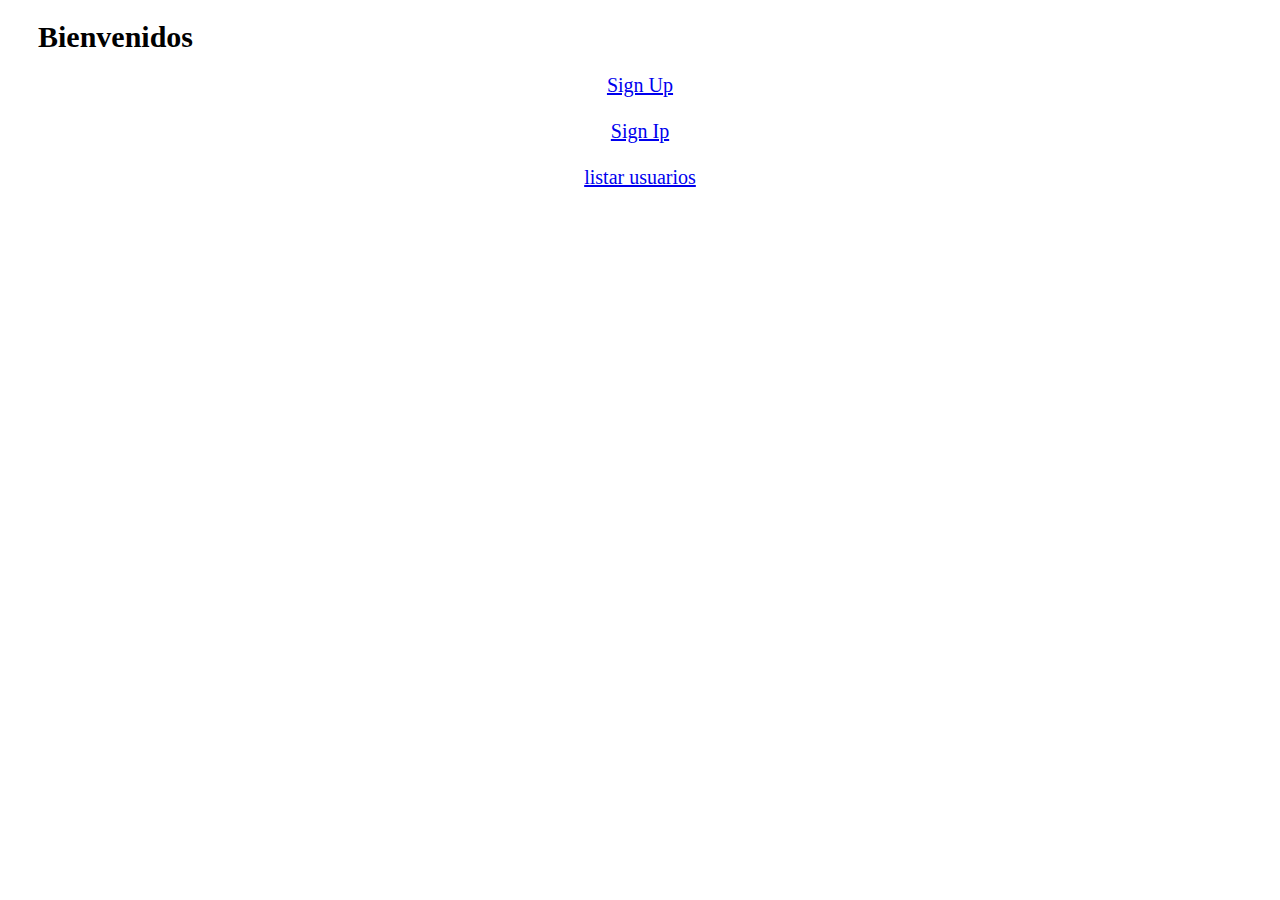
<file: index.html>
<!DOCTYPE html>
<html lang="en">
    <head>
        <meta charset="UTF-8">
        <meta http-equiv="X-UA-Compatible" content="IE=edge">
        <meta name="viewport" content="width=device-width, initial-scale=1.0">
        <title>Pagina Principal</title>
        <link rel="stylesheet" href="front/styles/index.css">
    </head>
    <body>
        <header>
            <h1 class="titulo">Bienvenidos</h1>
        </header>
        
        <div class="principal">
            <!--Dar espacios &nbsp;-->
            <a href="http://127.0.0.1/pets/front/src/create_user.html">Sign Up</a><br><br>
            <a href="http://127.0.0.1/pets/front/src/login.html">Sign Ip</a><br><br>
            <a href="http://127.0.0.1/pets/back/src/list_users.php">listar usuarios</a>
        
        </div>
</body>
</html>
</file>
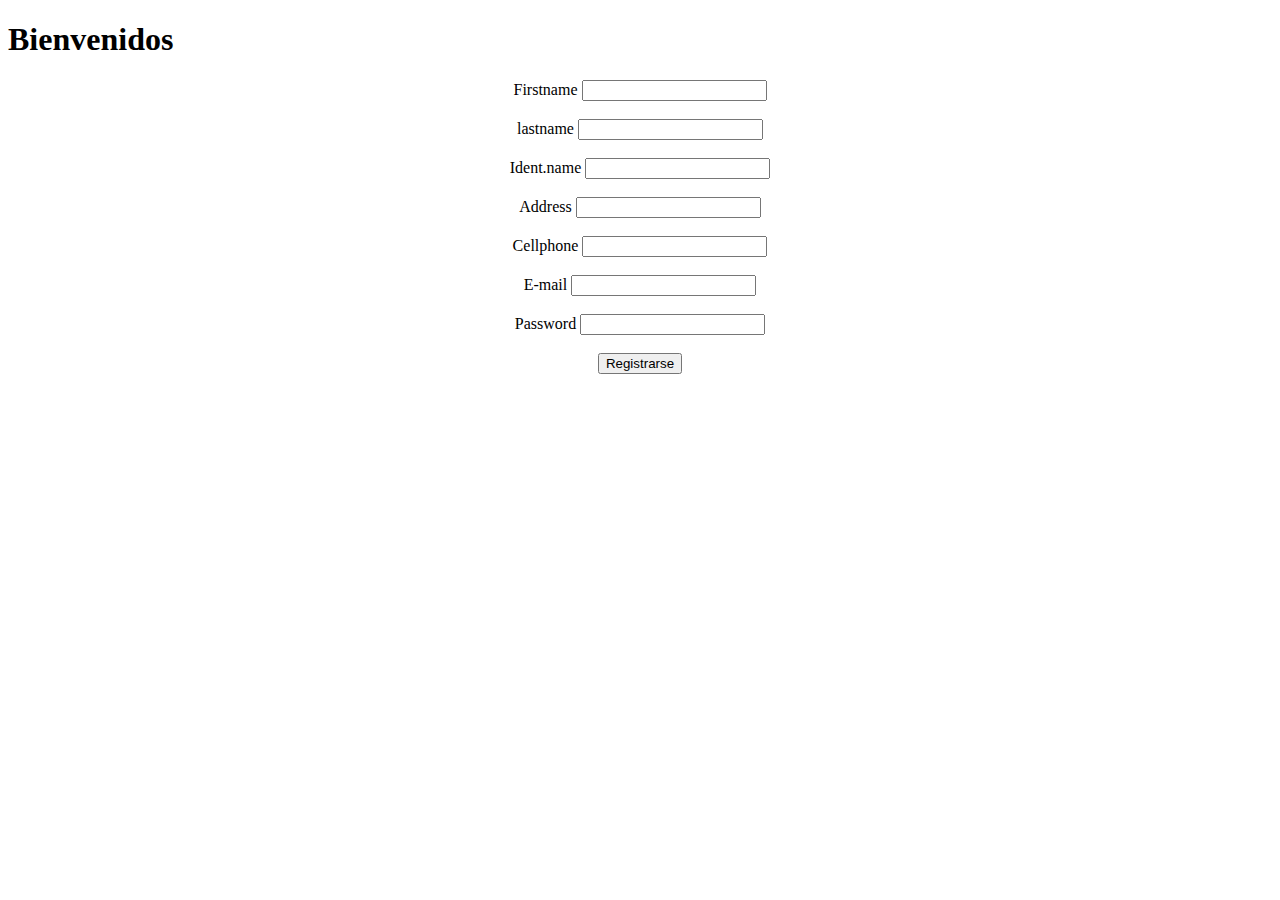
<file: front/src/create_user.html>
<!DOCTYPE html>
<html lang="en">
<head>
    <meta charset="UTF-8">
    <meta http-equiv="X-UA-Compatible" content="IE=edge">
    <meta name="viewport" content="width=device-width, initial-scale=1.0">
    <title>Pets/User</title>
</head>
<body>
    <h1>Bienvenidos</h1>
    <center>

        <form name="creatUserForm" action="http://127.0.0.1/pets/back/src/create_user.php" method="POST">
        
            <label>Firstname</label>&nbsp<input type="text" name="f_name" required> <br><br>
            <label>lastname</label>&nbsp<input type="text" name="l_name" required> <br><br>
            <label>Ident.name</label>&nbsp<input type="text" name="id_num" required><br><br>
            <label>Address</label>&nbsp<input type="text" name="address" required><br><br>
            <label>Cellphone</label>&nbsp<input type="text" name="cel_phone" required><br><br>
            <label>E-mail</label>&nbsp<input type="email" name="email" required><br><br>
            <label>Password</label>&nbsp<input type="password" name="passwd" required><br><br>
            <button>Registrarse</button>
        </form>
    </center>

</body>
</html>
</file>
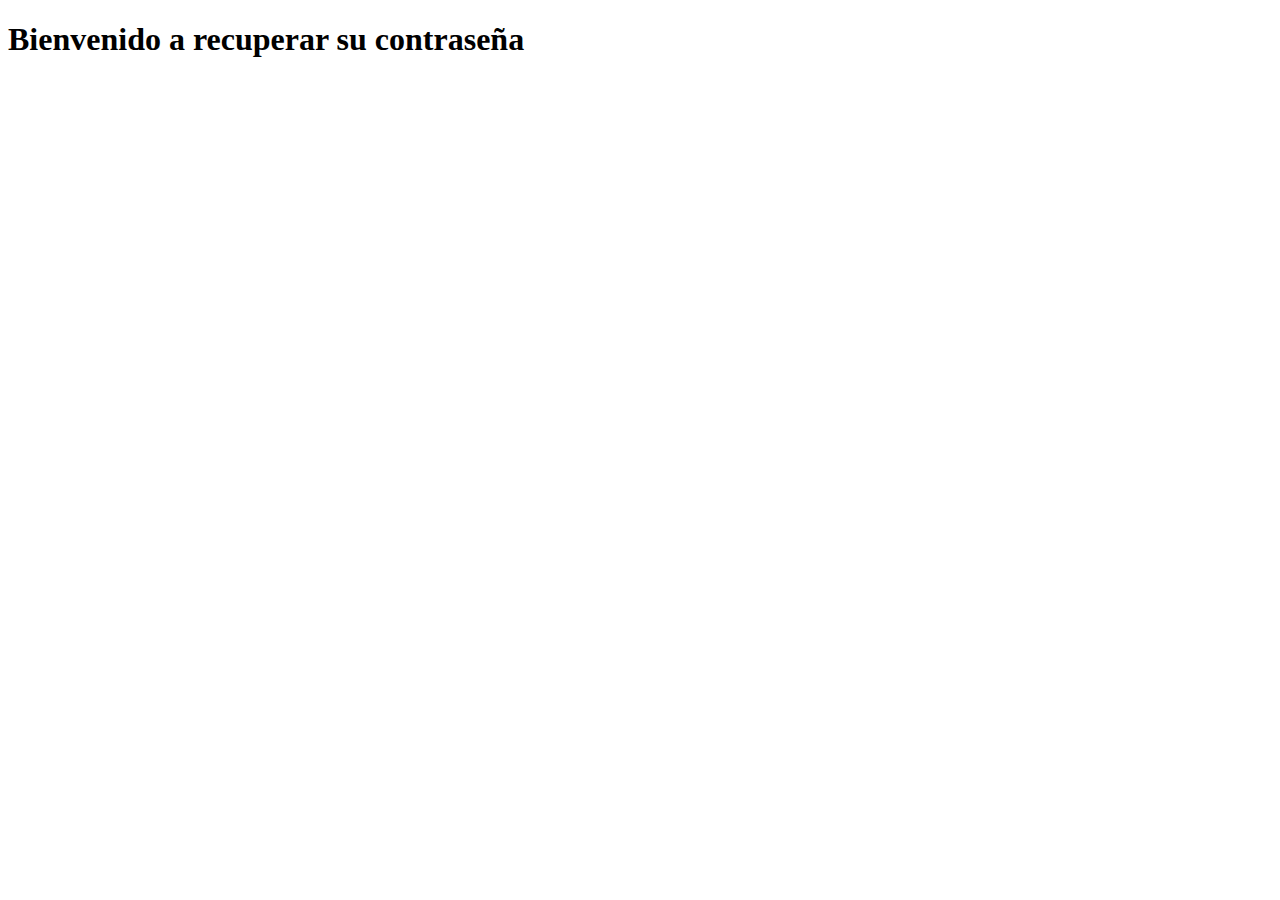
<file: front/src/forgot_password.html>
<!DOCTYPE html>
<html lang="en">
<head>
    <meta charset="UTF-8">
    <meta http-equiv="X-UA-Compatible" content="IE=edge">
    <meta name="viewport" content="width=device-width, initial-scale=1.0">
    <title>Recuperar/contraseña</title>
</head>
<body>
    <h1>Bienvenido a recuperar su contraseña</h1>
    
</body>
</html>
</file>
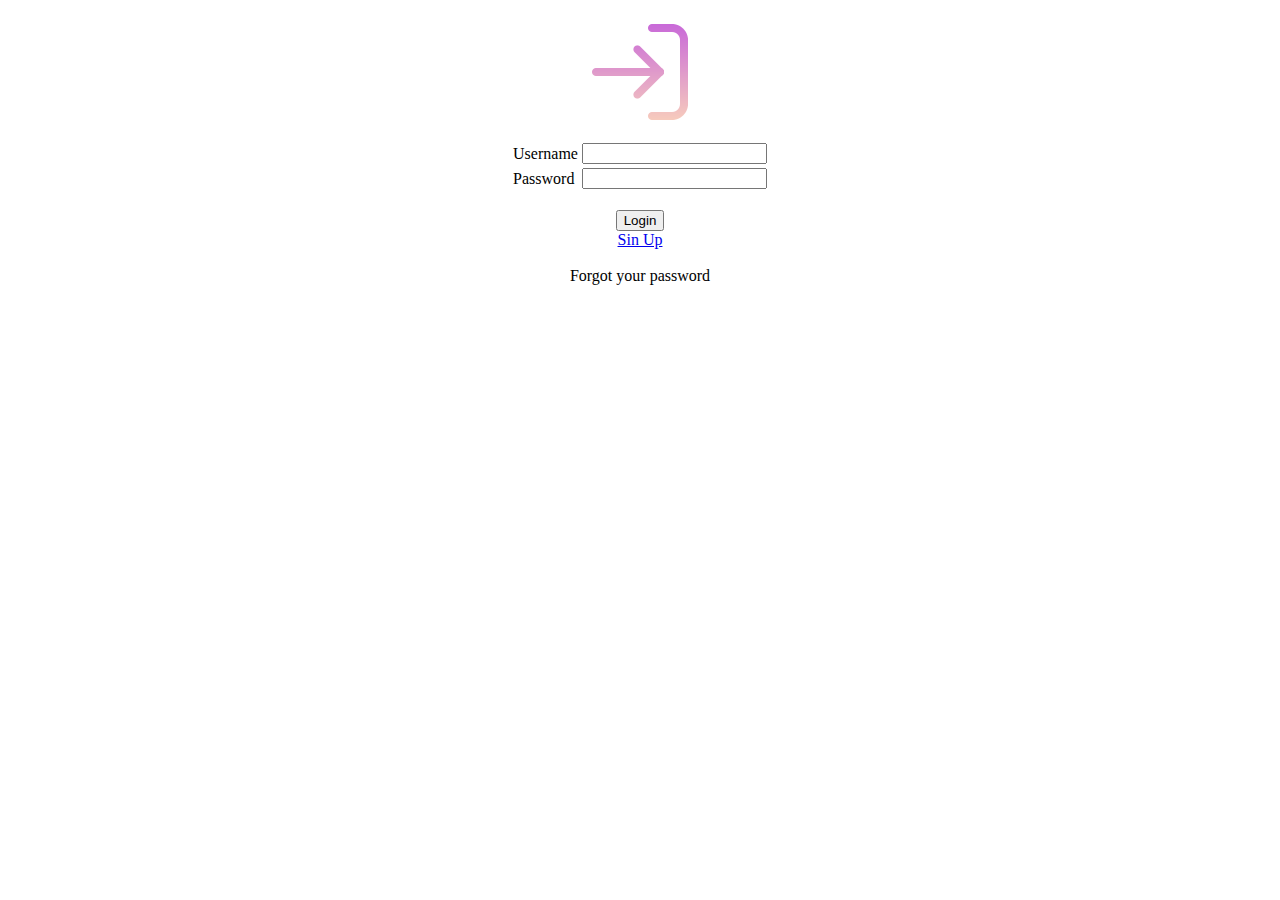
<file: front/src/login.html>
<!DOCTYPE html>
<html lang="en">
<head>
    <meta charset="UTF-8">
    <meta http-equiv="X-UA-Compatible" content="IE=edge">
    <meta name="viewport" content="width=device-width, initial-scale=p">
    <link rel="icon" type="image/png" href="../icono/iniciar-sesion.png" />
    <title>Pets/Login</title>
    <link rel="stylesheet" href="../styles/login.css">
</head>
<body>
   
    <form name="LoginFrom" action="http://127.0.0.1/pets/back/src/login.php" method="POST">
        <img src="../icono/iniciar-sesion.png">
            
            <center>
                <table>
                    <tr>
                        <td>
                            <label>Username</label>
                        </td>
                        <td>
                            <input type="email" name="email" required>
                        </td>
                    </tr>
                    <tr>
                        <td>
                            <label>Password</label>
                        </td>
                        <td>
                        <input type="password" name="password" required>
                        </td>
                    </tr>
                </table>
            </center><br>

            <button>Login</button><br>
            <a href="../src/create_user.html">Sin Up</a><br><br>
            <a herf="http://127.0.0.1/pets/front/src/forgot_password.html">Forgot your password</a>
    </form>
    
    

    
</body>
</html>
</file>
<file: front/styles/index.css>
.titulo{
    padding-left: 30px;
    font-size: 30px;
}
.principal{
    text-align: center;
    font-size: 20px
}
</file>
<file: front/styles/login.css>
body{
    background-color: #ffffff;
    text-align: center;
}
</file>
